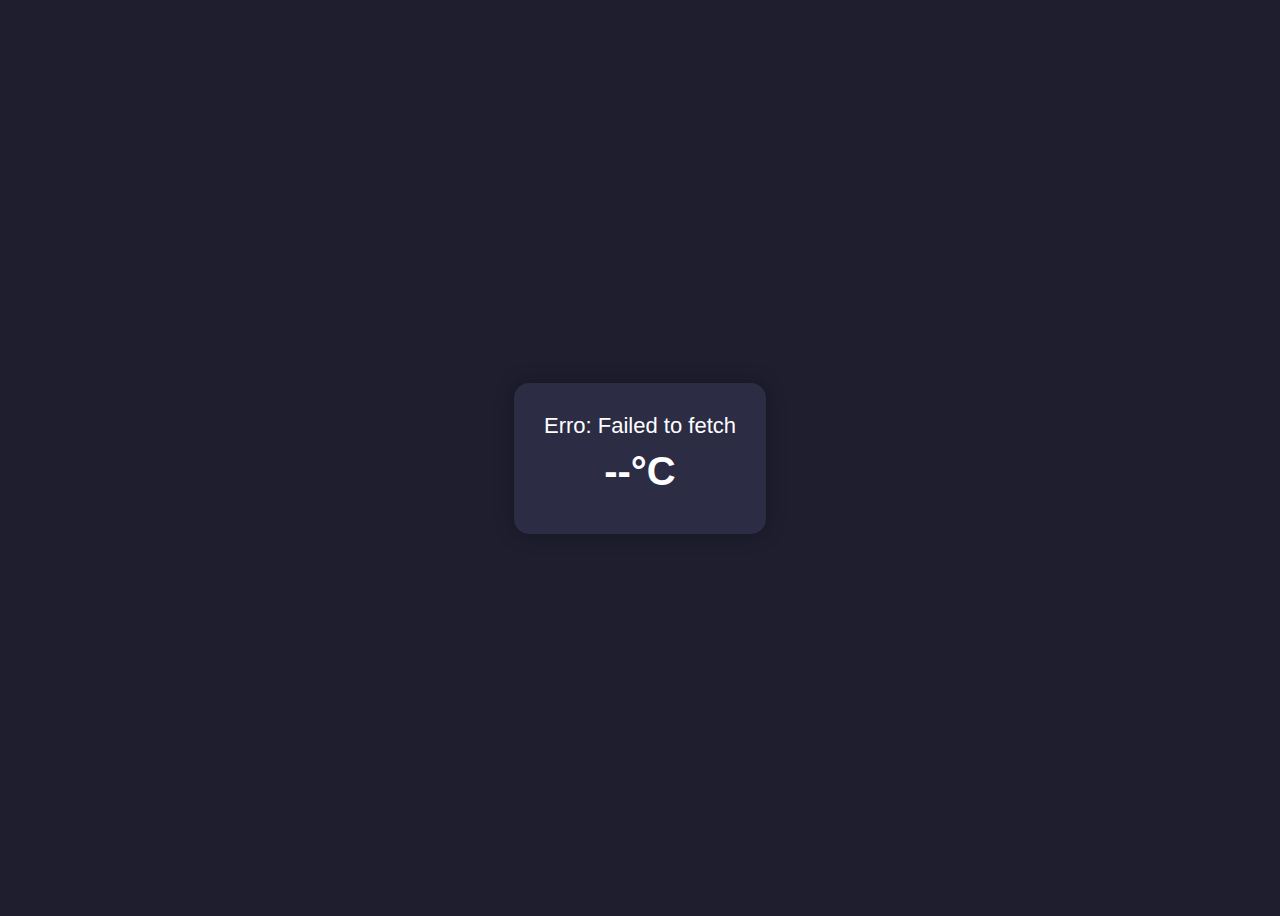
<file: temperatura.html>
<!DOCTYPE html>
<html lang="pt-br">
<head>
  <meta charset="UTF-8">
  <title>Temperatura Atual</title>

  <style>
    body {
      font-family: Arial, sans-serif;
      background: #1e1e2f;
      color: white;
      display: flex;
      justify-content: center;
      align-items: center;
      height: 100vh;
    }

    .clima-box {
      background: #2c2c44;
      padding: 30px;
      border-radius: 15px;
      text-align: center;
      box-shadow: 0 0 20px rgba(0,0,0,0.3);
    }

    .cidade {
      font-size: 22px;
      margin-bottom: 10px;
    }

    .temperatura {
      font-size: 40px;
      font-weight: bold;
    }

    .descricao {
      margin-top: 10px;
      font-size: 18px;
      color: #ccc;
    }
  </style>
</head>
<body>

  <div class="clima-box">
    <div class="cidade" id="cidade">Carregando...</div>
    <div class="temperatura" id="temp">--°C</div>
    <div class="descricao" id="desc"></div>
  </div>

<script>
const apiKey = "b1eaa1ba44155741d18dbd50daabfa15";
const cidade = "Tarumã";

const url = `https://api.openweathermap.org/data/2.5/weather?q=${cidade},BR&appid=${apiKey}&units=metric&lang=pt_br`;

fetch(url)
  .then(response => response.json())
  .then(data => {
    console.log(data); // 👈 IMPORTANTE

    if (data.cod !== 200) {
      throw new Error(data.message);
    }

    document.getElementById("cidade").innerText = data.name;
    document.getElementById("temp").innerText = Math.round(data.main.temp) + "°C";
    document.getElementById("desc").innerText = data.weather[0].description;
  })
  .catch(error => {
    console.error("Erro:", error.message);
    document.getElementById("cidade").innerText = "Erro: " + error.message;
  });
</script>

</body>
</html>
</file>
